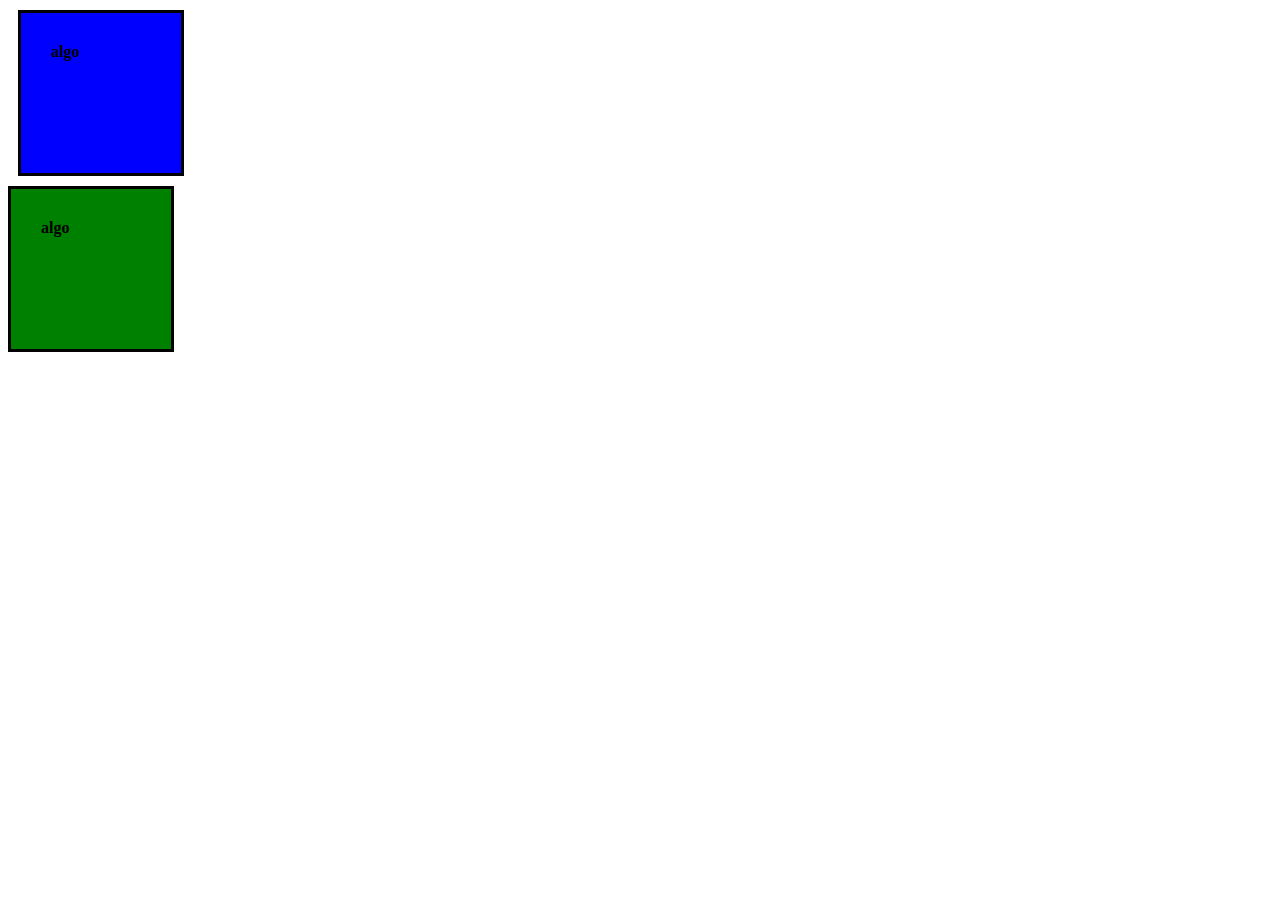
<file: css y bootstrap/index.html>
<!DOCTYPE html>
<html lang="en">
<head>
    <meta charset="UTF-8">
    <meta name="viewport" content="width=device-width, initial-scale=1.0">
    <title>Document</title>
    <link rel="stylesheet" href="index.css">
</head>
<body>
    <div class="ejemplo1">
        algo
    </div>
    <div id="ejemplo2">
        <b>algo</b>
    </div>
</body>
</html>
</file>
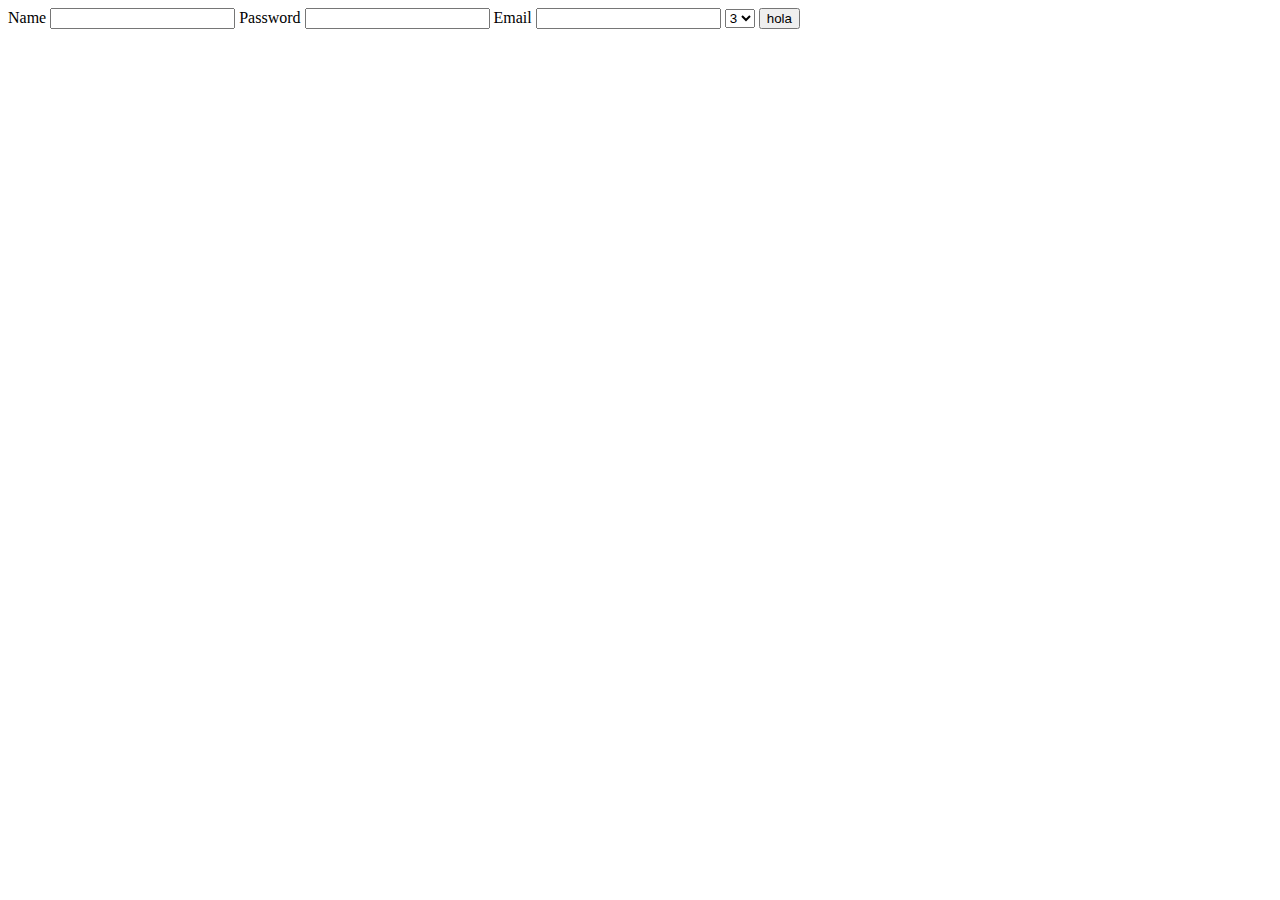
<file: form/index.html>
<!DOCTYPE html>
<html lang="en">
<head>
    <meta charset="UTF-8">
    <meta name="viewport" content="width=device-width, initial-scale=1.0">
    <title>Document</title>
</head>
<body>
    <form action="" method="post"> 
        <label for="name">Name</label>       
        <input type="text" name="name" id="name" required>
        <label for="password">Password</label>
        <input type="password" name="password" id="password">
        <label for="email">Email</label>
        <input type="email">
        <select>
            <option value="1">1</option>
            <option value="2">2</option>
            <option value="3" selected>3</option>
            <option value="4">4</option>
        </select>
        <input type="submit" value="hola">
    </form>
</body>
</html>
</file>
<file: css y bootstrap/index.css>
div {
    height: 100px;
    width: 100px;
    background-color: red;
    magin: 10px;
    border: 3px solid black;
    padding: 30px;
}

.ejemplo1 {
    background-color: blue;
    margin: 10px;
    font-weight: bold;
}

#ejemplo2 {
    background-color: green;
}

#ejemplo2:hover {
    background-color: yellow;
}
</file>
